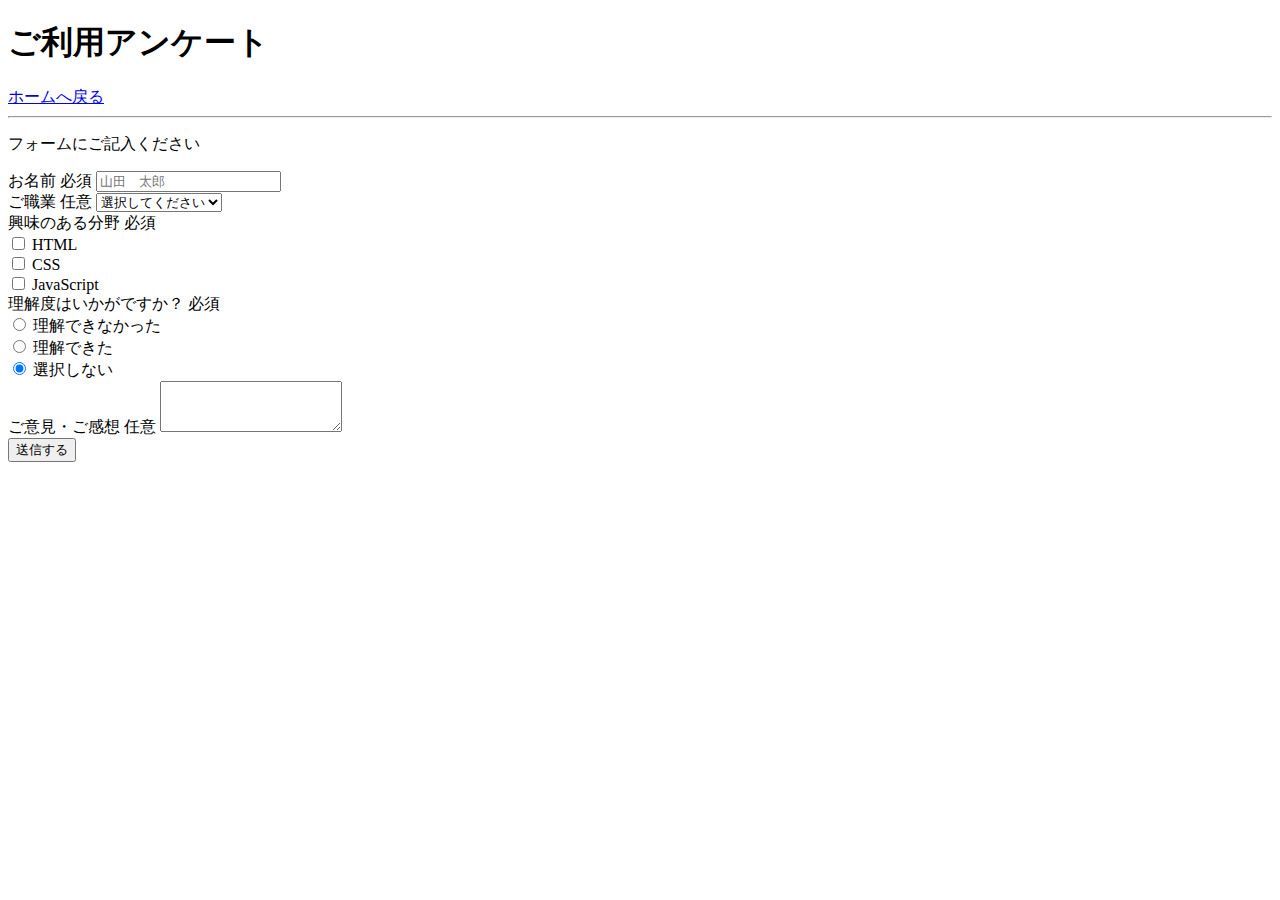
<file: 模写サイト/ブートストラップ/お問い合わせフォオーム/index.html>
<!DOCTYPE html>
<html lang="ja">

<head>
  <meta charset="UTF-8">
  <meta http-equiv="X-UA-Compatible" content="IE=edge">
  <meta name="viewport" content="width=device-width, initial-scale=1.0">
  <title>ご利用アンケート</title>

  <link href="https://cdn.jsdelivr.net/npm/bootstrap@5.0.2/dist/css/bootstrap.min.css" rel="stylesheet"
    integrity="sha384-EVSTQN3/azprG1Anm3QDgpJLIm9Nao0Yz1ztcQTwFspd3yD65VohhpuuCOmLASjC" crossorigin="anonymous">
</head>

<body>
  <div class="container">
    <div class="row mt-5">
      <div class="col-sm-8">
        <h1 class="bg-light text-info">ご利用アンケート</h1>
      </div>
      <div class="col-sm-4 text-end">
        <a href="/">ホームへ戻る</a>
      </div>
    </div>
  </div>

  <hr class="bg-info">

  <div class="container">
    <p>フォームにご記入ください</p>
    <form action="" method="post">
      <div class="mb-3">
        <label for="myname" class="form-label">お名前 <span class="badge bg-danger rounded-pill">必須</span></label>
        <input type="text" class="form-control" name="myname" id="myname" placeholder="山田　太郎">
      </div>
      <div class="mb-3">
        <label for="job" class="form-label">ご職業 <span class="badge bg-secondary rounded-pill">任意</span></label>
        <select class="form-select" aria-label="ご職業">
          <option value="">選択してください</option>
          <option value="会社員">会社員</option>
          <option value="学生">学生</option>
          <option value="その他">その他</option>
        </select>
      </div>
      <div class="mb-3">
        <label>興味のある分野 <span class="badge bg-danger rounded-pill">必須</span></label>
        <div class="form-check">
          <input class="form-check-input" type="checkbox" name="q1[]" value="HTML" id="q1_html">
          <label class="form-check-label" for="q1_html">
            HTML
          </label>
        </div>
        <div class="form-check">
          <input class="form-check-input" type="checkbox" name="q1[]" value="CSS" id="q1_css">
          <label class="form-check-label" for="q1_css">
            CSS
          </label>
        </div>
        <div class="form-check">
          <input class="form-check-input" type="checkbox" name="q1[]" value="JavaScript" id="q1_javascript">
          <label class="form-check-label" for="q1_javascript">
            JavaScript
          </label>
        </div>
      </div>
      <div class="mb-3">
        <label>理解度はいかがですか？ <span class="badge bg-danger rounded-pill">必須</span></label>
        <div class="d-sm-flex">
          <div class="form-check me-3">
            <input class="form-check-input" type="radio" value="理解できなかった" name="q2" id="q2_1">
            <label class="form-check-label" for="q2_1">
              理解できなかった
            </label>
          </div>
          <div class="form-check me-3">
            <input class="form-check-input" type="radio" value="理解できた" name="q2" id="q2_2">
            <label class="form-check-label" for="q2_2">
              理解できた
            </label>
          </div>
          <div class="form-check">
            <input class="form-check-input" type="radio" value="選択しない" name="q2" id="q2_3" checked>
            <label class="form-check-label" for="q2_2">
              選択しない
            </label>
          </div>
        </div>
      </div>
      <div class="mb-3">
        <label for="message" class="form-label">ご意見・ご感想 <span class="badge bg-secondary rounded-pill">任意</span></label>
        <textarea class="form-control" id="message" rows="3"></textarea>
      </div>
      <div class="mb-3">
        <button type="submit" class="btn btn-primary btn-sm">送信する</button>
      </div>
    </form>
  </div>
</body>

</html>
</file>
